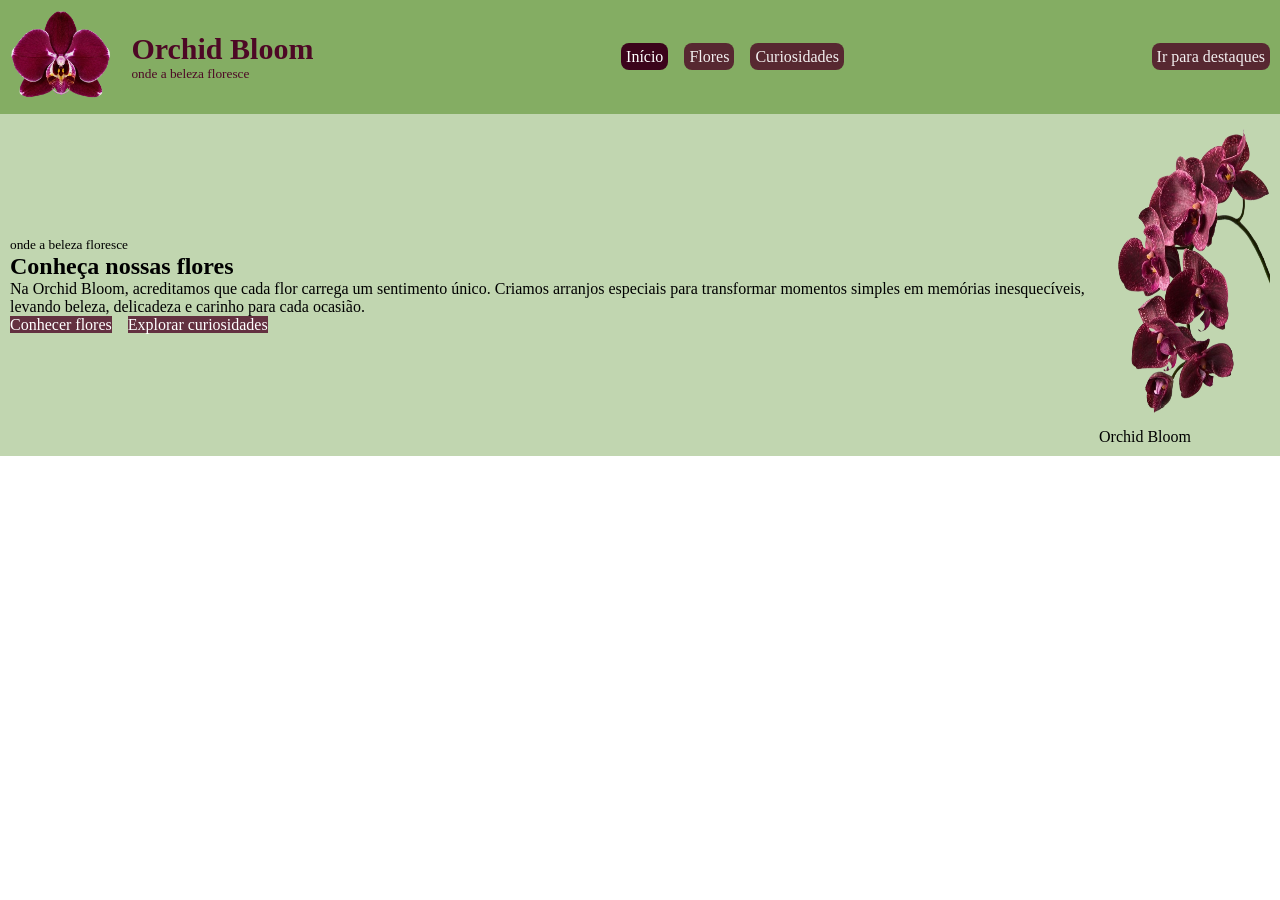
<file: index.html>
<!DOCTYPE html>
<html lang="pt-BR">
    <head>
        <meta charset="UTF-8" />
        <title>orchid bloom</title>
        <link rel="stylesheet" href="css/style.css" />
    </head>

    <body>
        <header>
            <section id="logo">
                <section id="logo-img">
                    <img src="assets/img/logo.png" alt="imagem de uma orquidea roxa">
                </section>
                <section id="logo-texto">
                    <h1>Orchid Bloom</h1>
                    <p class="texto-pequeno">onde a beleza floresce</p>
                </section>
            </section>

            <section id="menu">
                <p><a href="index.html" id="tela-atual">Início</a></p>
                <p><a href="pages/flores.html">Flores</a></p>
                <p><a href="pages/curiosidades.html">Curiosidades</a></p>
            </section>

            <section id="ir-para-destaque">
                <p><a href="#destaque">Ir para destaques</a></p>
            </section>
        </header>
            <section id="introducao">
                <section id="introducao-texto">
                    <p class="texto-pequeno">onde a beleza floresce</p>
                    <h2>Conheça nossas flores</h2>
                    <p>Na Orchid Bloom, acreditamos que cada flor carrega um sentimento único. Criamos arranjos especiais para transformar momentos simples em memórias inesquecíveis, levando beleza, delicadeza e carinho para cada ocasião.</p>
                    
                    <section id="introducao-botao">
                        <p><a href="pages/flores.html">Conhecer flores</a></p>
                        <p><a href="pages/curiosidades.html">Explorar curiosidades</a></p>
                    </section>

                </section>
                
                <section id="introducao-img">
                    <img src="assets/img/introducao.png" alt="imagem de várias orquídeas roxas" />
                    <p>Orchid Bloom</p>
                </section>

            </section>
        <main>

        </main>

        <footer></footer>
    </body>
</html>
</file>
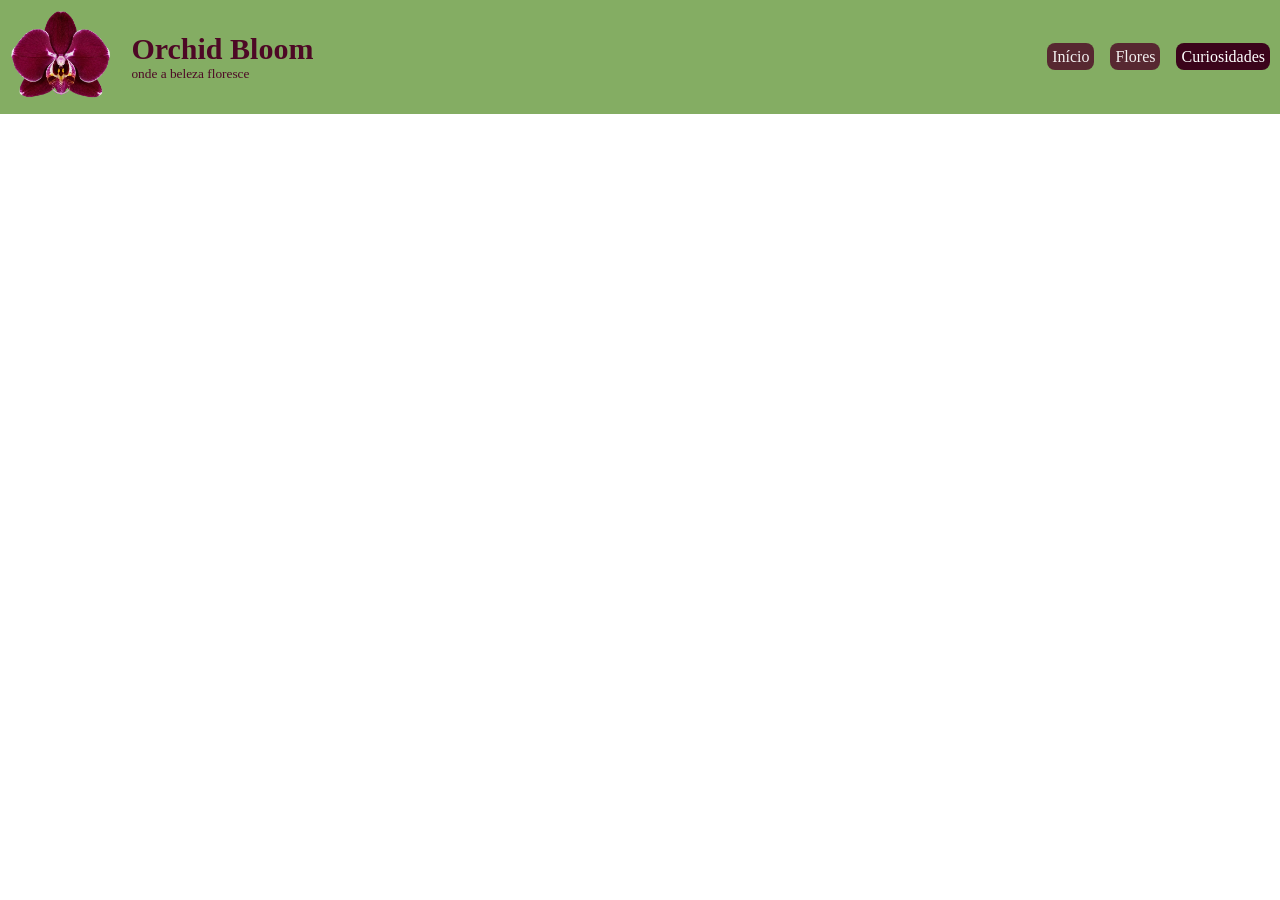
<file: pages/curiosidades.html>
<!DOCTYPE html>
<html lang="pt-BR">
    <head>
        <meta charset="UTF-8" />
        <title>curiosidades</title>
        <link rel="stylesheet" href="../css/curiosidades.css" />
    </head>

    <body>
        <header>
            <section id="logo">
                <section id="logo-img">
                    <img src="../assets/img/logo.png" alt="imagem de uma orquidea roxa">
                </section>
                <section id="logo-texto">
                    <h1>Orchid Bloom</h1>
                    <p class="texto-pequeno">onde a beleza floresce</p>
                </section>
            </section>

            <section id="menu">
                <p><a href="../index.html">Início</a></p>
                <p><a href="flores.html">Flores</a></p>
                <p><a href="curiosidades.html" id="tela-atual">Curiosidades</a></p>
            </section>
        </header>

        <main></main>

        <footer></footer>
        
    </body>
</html>
</file>
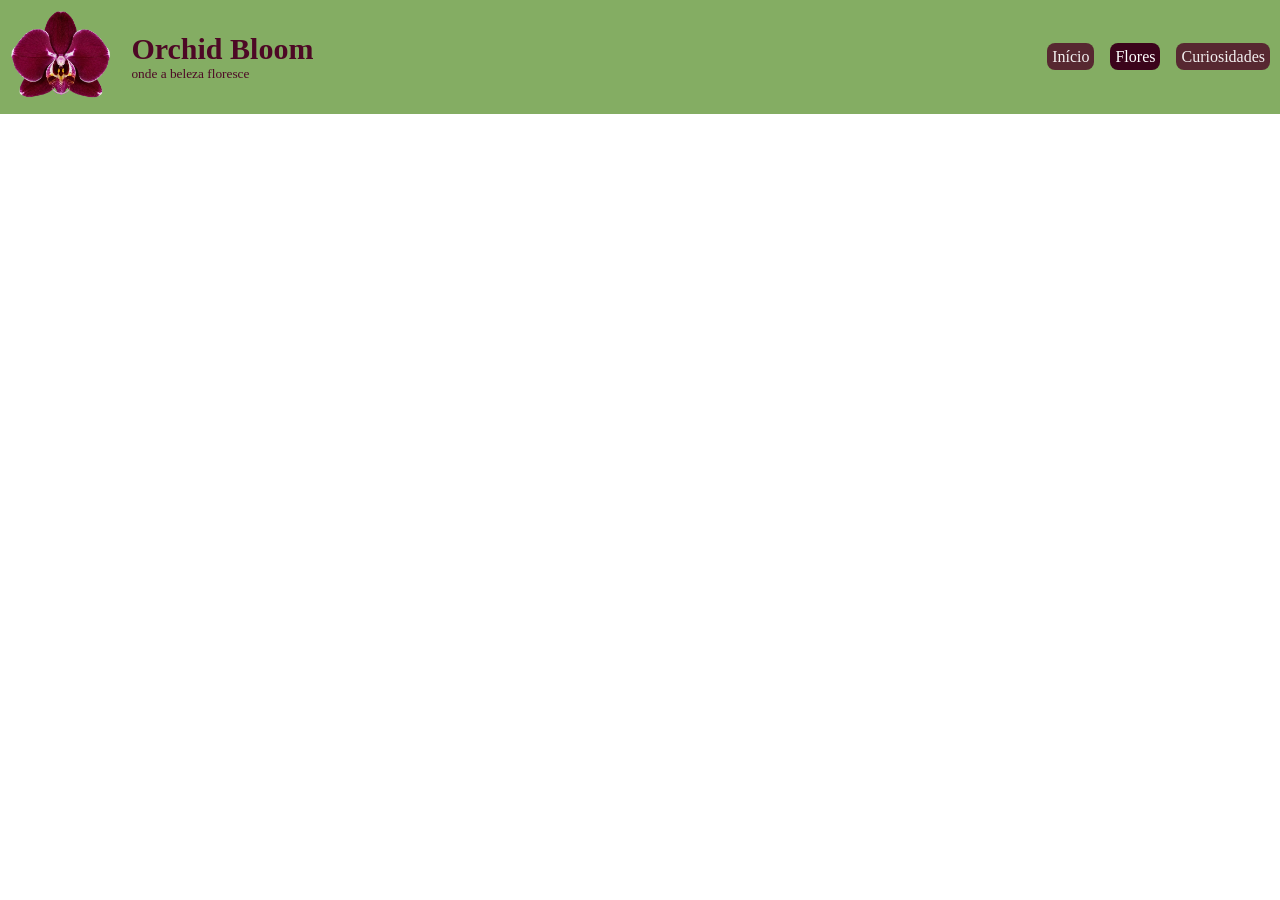
<file: pages/flores.html>
<!DOCTYPE html>
<html lang="pt-BR">
    <head>
        <meta charset="UTF-8" />
        <title>flores</title>
        <link rel="stylesheet" href="../css/flores.css" />
    </head>

    <body>
        <header>
            <section id="logo">
                <section id="logo-img">
                    <img src="../assets/img/logo.png" alt="imagem de uma orquidea roxa">
                </section>
                <section id="logo-texto">
                    <h1>Orchid Bloom</h1>
                    <p class="texto-pequeno">onde a beleza floresce</p>
                </section>
            </section>

            <section id="menu">
                <p><a href="../index.html">Início</a></p>
                <p><a href="flores.html" id="tela-atual">Flores</a></p>
                <p><a href="curiosidades.html">Curiosidades</a></p>
            </section>
        </header>

        <main></main>

        <footer></footer>

    </body>
</html>
</file>
<file: css/style.css>
* {
    padding: 0;
    margin: 0;
    box-sizing: border-box;
}

header {
    background-color: #84ad63;
    color: #4d0825;
    padding: 10px;
    display: flex;
    justify-content: space-between;
}

#logo {
    display: flex;
    justify-content: flex-start;
    align-items: center;
}

#logo-img {
    margin-right: 20px;
}

#logo-img img {
    width: 100%;
    height: 90px;
}

#menu {
    display: flex;
    align-items: center;
    gap: 16px;
    justify-content: center;
}

#ir-para-destaque {
    display: flex;
    align-items: center;
}

header a {
    text-decoration: none;
    background-color: #4d0825cc;
    border-radius: 8px;
    color: rgba(255, 255, 255, 0.925);
    padding: 5px;
}

#tela-atual {
    background-color: #3b041b;
    color: white;
}

.texto-pequeno {
    font-size: smaller;
}

#logo-texto h1 {
    font-size: 30px;
}

#introducao {
    background-color: #84ad6380;
    padding: 10px;
    display: flex;
    align-items: center;
}

#introducao-botao {
    display: flex;
    gap: 16px;
}

#introducao-botao a{
    background-color: #4d0825cc;
    color: white;
    text-decoration: none;
}

#introducao-img img {
    width: 100%;
    height: 300px;
}
</file>
<file: css/curiosidades.css>
* {
    padding: 0;
    margin: 0;
    box-sizing: border-box;
}

header {
    background-color: #84ad63;
    color: #4d0825;
    padding: 10px;
    display: flex;
    justify-content: space-between;
}

#logo {
    display: flex;
    justify-content: flex-start;
    align-items: center;
}

#logo-img {
    margin-right: 20px;
}

#logo-img img {
    width: 100%;
    height: 90px;
}

#menu {
    display: flex;
    align-items: center;
    gap: 16px;
    justify-content: center;
}

header a {
    text-decoration: none;
    background-color: #4d0825cc;
    border-radius: 8px;
    color: rgba(255, 255, 255, 0.925);
    padding: 5px;
}

#tela-atual {
    background-color: #3b041b;
    color: white;
}

#logo-texto .texto-pequeno {
    font-size: smaller;
}

#logo-texto h1 {
    font-size: 30px;
}
</file>
<file: css/flores.css>
* {
    padding: 0;
    margin: 0;
    box-sizing: border-box;
}

header {
    background-color: #84ad63;
    color: #4d0825;
    padding: 10px;
    display: flex;
    justify-content: space-between;
}

#logo {
    display: flex;
    justify-content: flex-start;
    align-items: center;
}

#logo-img {
    margin-right: 20px;
}

#logo-img img {
    width: 100%;
    height: 90px;
}

#menu {
    display: flex;
    align-items: center;
    gap: 16px;
    justify-content: center;
}

header a {
    text-decoration: none;
    background-color: #4d0825cc;
    border-radius: 8px;
    color: rgba(255, 255, 255, 0.925);
    padding: 5px;
}

#tela-atual {
    background-color: #3b041b;
    color: white;
}

#logo-texto .texto-pequeno {
    font-size: smaller;
}

#logo-texto h1 {
    font-size: 30px;
}
</file>
